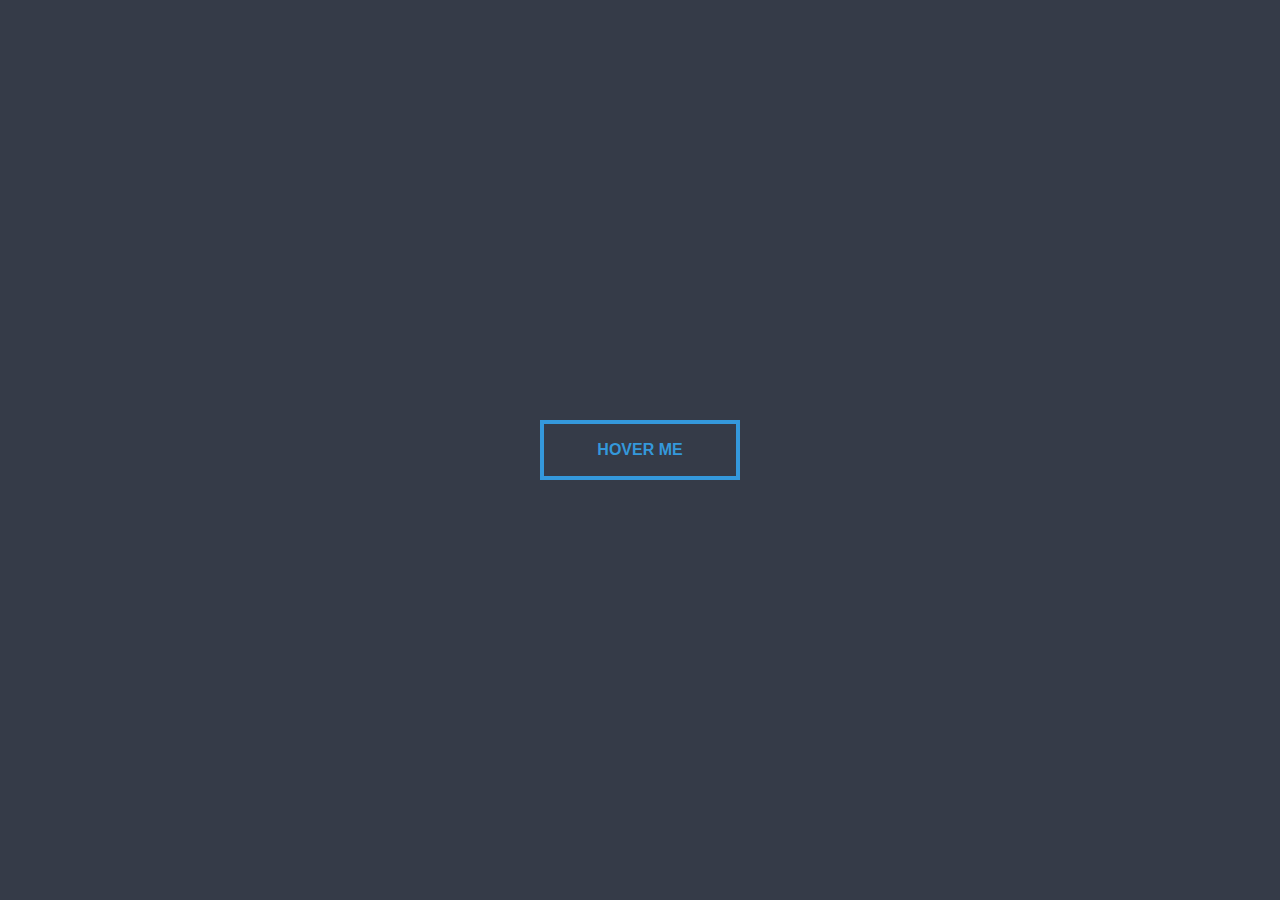
<file: button.html>
<!DOCTYPE html>
<html leag="en" div="ltr">
<head>
	<meta charset="utf-8">
	<title></title>
	<link rel="stylesheet" type="text/css" href="style.css">
	<style>
		*{
			margin: 0px;
			padding: 0px;
			font-family: "montserrat",sans-serif;
		}
		body{
			background: #353b48;
			height: 100vh;
			display: flex;
			align-items: center;
			justify-content: center;
		}
		.btn{
			width: 200px;
			height: 60px;
			background: none;
			border: 4px solid;
			color: #3498db;
			font-weight: 700;
			text-transform: uppercase;
			cursor: pointer;
			font-size: 16px;
		}
		.btn:;before, .btn:;after{
			content: "";
			position: absolute;
			width: 14px;
			height: 4px;
			background: #353b48;
			transform: skewX(50deg);
			transition: .4s linear;
		}
		.btn::before{
			top: -4px;
			left: 10%;
		}
		.btn::after{
			bottom: -4px;
			right: 10%;
		}
		.btn:hover::before{
			left: 80%;
		}
		.btn:hover::after{
			right: 80%;
		}
	</style>
</head>
<body>
	<button class="btn">Hover Me</button>
</body>
</html>
</file>
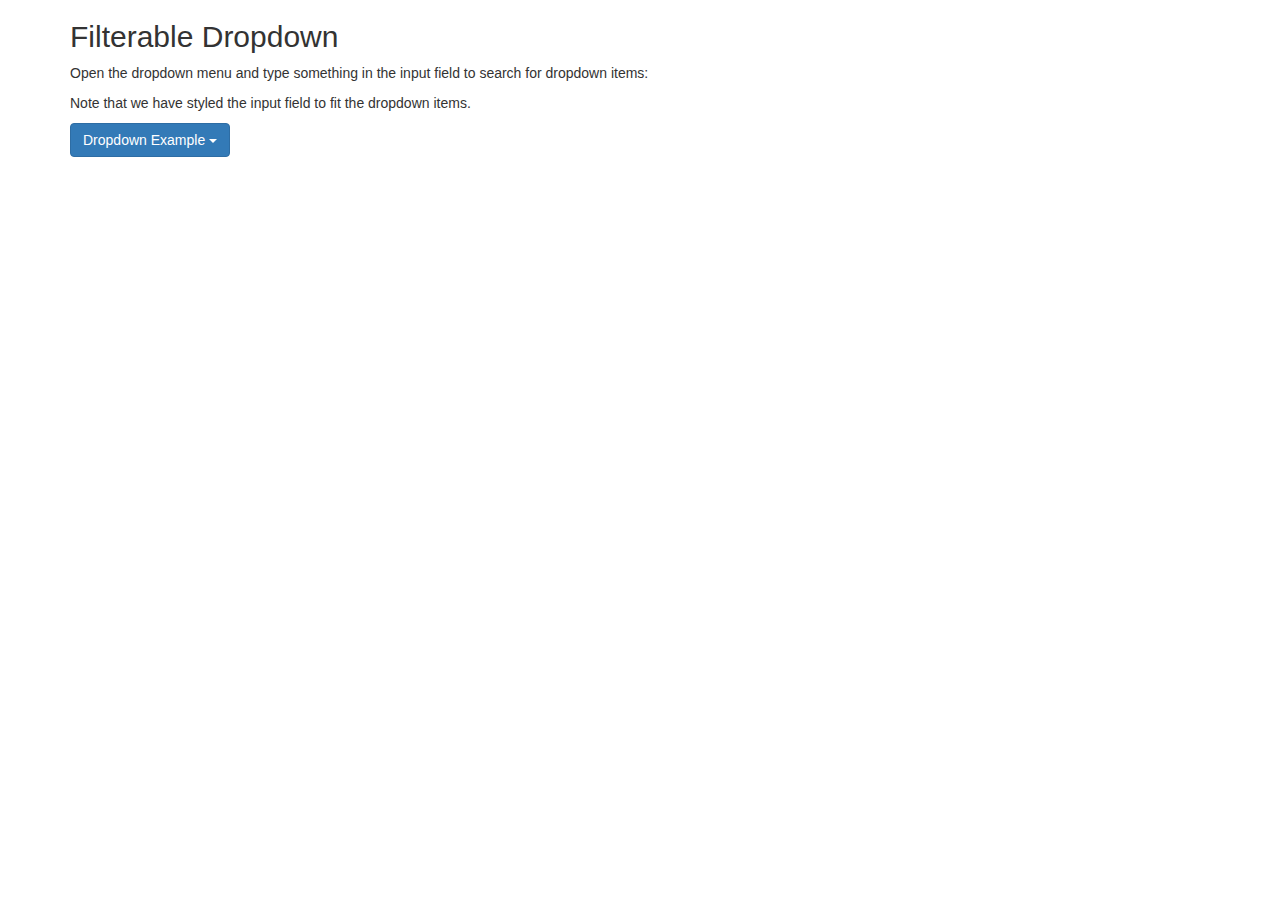
<file: filter.html>
<!DOCTYPE html>
<html>
<head>
  <script src="jquery-3.5.1.min.js"></script>
  <meta name="viewport" content="width=device-width, initial-scale=1">
  <link rel="stylesheet" href="https://maxcdn.bootstrapcdn.com/bootstrap/3.4.1/css/bootstrap.min.css">
  <script src="https://ajax.googleapis.com/ajax/libs/jquery/3.5.1/jquery.min.js"></script>
  <script src="https://maxcdn.bootstrapcdn.com/bootstrap/3.4.1/js/bootstrap.min.js"></script>
  <style>
  /* Style the input field */
  #myInput {
    padding: 20px;
    margin-top: -6px;
    border: 0;
    border-radius: 0;
    background: #f1f1f1;
  }
  </style>
  <script></script>
</head>
<body>

<div class="container">
  <h2>Filterable Dropdown</h2>
  <p>Open the dropdown menu and type something in the input field to search for dropdown items:</p>
  <p>Note that we have styled the input field to fit the dropdown items.</p>
  <div class="dropdown">
    <button class="btn btn-primary dropdown-toggle" type="button" data-toggle="dropdown">Dropdown Example
    <span class="caret"></span></button>
    <ul class="dropdown-menu">
      <input id="myInput" type="text" placeholder="Search..">
      <div class="next">
          
        <li><a href="#">HTML</a></li>
        <li><a href="#">CSS</a></li>
        <li><a href="#">JavaScript</a></li>
        <li><a href="#">jQuery</a></li>
        <li><a href="#">Bootstrap</a></li>
        <li><a href="#">Angular</a></li>
      </div>
    </ul>
  </div>
</div>

<script>
$(document).ready(function(){
  $("#myInput").on("keyup", function() {
    var value = $(this).val().toLowerCase();
    $(".dropdown-menu li").filter(function() {
      $(this).toggle($(this).text().toLowerCase().indexOf(value) > -1)
    });
  });
});
</script>

</body>
</html>
</file>
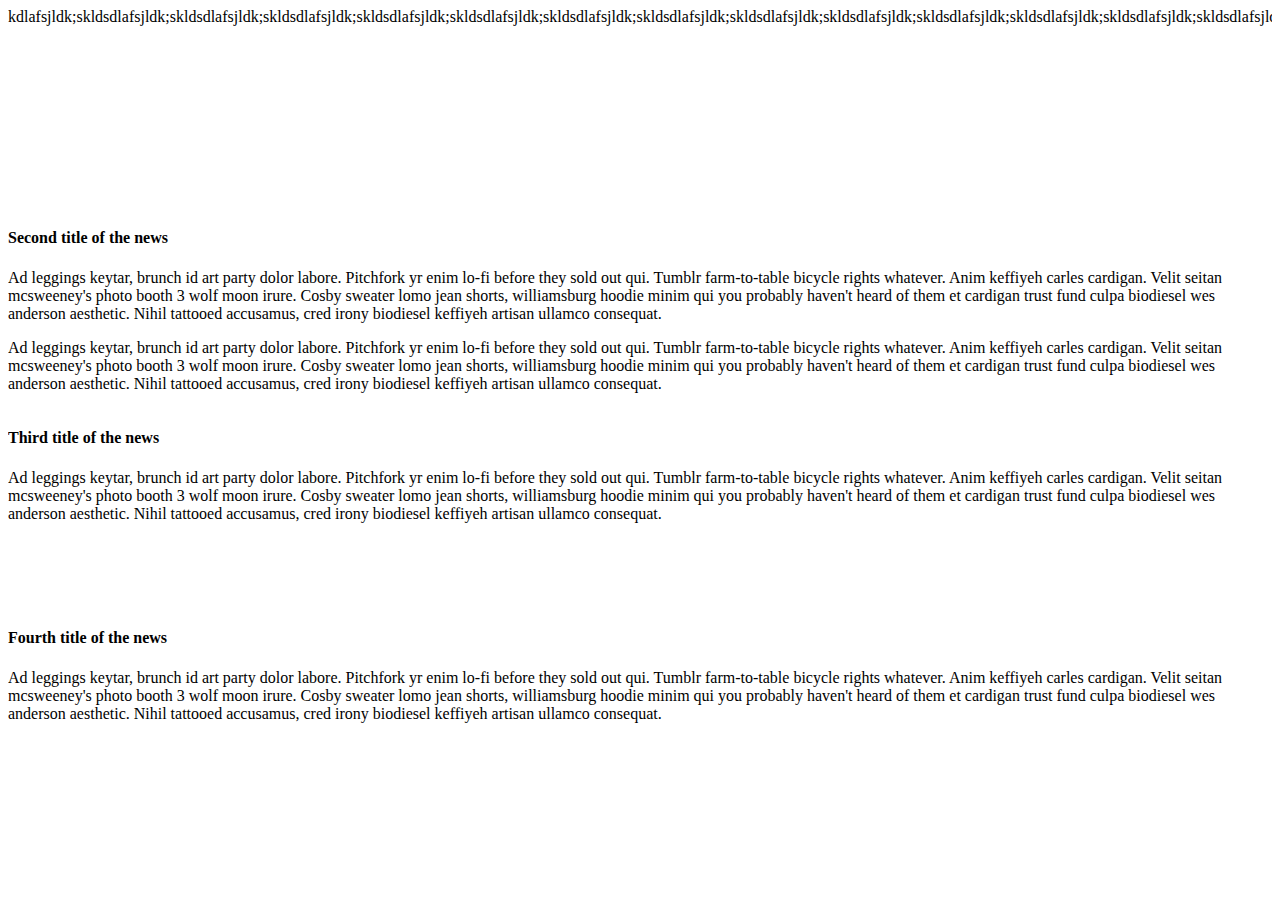
<file: scroller.html>
<!DOCTYPE html>
<html>
<head>
	<title></title>
	<style>
		.scrollbar-deep-purple::-webkit-scrollbar-track {
-webkit-box-shadow: inset 0 0 6px rgba(0, 0, 0, 0.1);
background-color: #F5F5F5;
border-radius: 10px; }

.scrollbar-deep-purple::-webkit-scrollbar {
width: 12px;
background-color: #F5F5F5; }

.scrollbar-deep-purple::-webkit-scrollbar-thumb {
border-radius: 10px;
-webkit-box-shadow: inset 0 0 6px rgba(0, 0, 0, 0.1);
background-color: #512da8; }

.scrollbar-deep-purple {
scrollbar-color: #512da8 #F5F5F5;
}

.scrollbar-cyan::-webkit-scrollbar-track {
-webkit-box-shadow: inset 0 0 6px rgba(0, 0, 0, 0.1);
background-color: #F5F5F5;
border-radius: 10px; }

.scrollbar-cyan::-webkit-scrollbar {
width: 12px;
background-color: #F5F5F5; }

.scrollbar-cyan::-webkit-scrollbar-thumb {
border-radius: 10px;
-webkit-box-shadow: inset 0 0 6px rgba(0, 0, 0, 0.1);
background-color: #00bcd4; }

.scrollbar-cyan {
scrollbar-color: #00bcd4 #F5F5F5;
}

.scrollbar-dusty-grass::-webkit-scrollbar-track {
-webkit-box-shadow: inset 0 0 6px rgba(0, 0, 0, 0.1);
background-color: #F5F5F5;
border-radius: 10px; }

.scrollbar-dusty-grass::-webkit-scrollbar {
width: 12px;
background-color: #F5F5F5; }

.scrollbar-dusty-grass::-webkit-scrollbar-thumb {
border-radius: 10px;
-webkit-box-shadow: inset 0 0 6px rgba(0, 0, 0, 0.1);
background-image: -webkit-linear-gradient(330deg, #d4fc79 0%, #96e6a1 100%);
background-image: linear-gradient(120deg, #d4fc79 0%, #96e6a1 100%); }

.scrollbar-ripe-malinka::-webkit-scrollbar-track {
-webkit-box-shadow: inset 0 0 6px rgba(0, 0, 0, 0.1);
background-color: #F5F5F5;
border-radius: 10px; }

.scrollbar-ripe-malinka::-webkit-scrollbar {
width: 12px;
background-color: #F5F5F5; }

.scrollbar-ripe-malinka::-webkit-scrollbar-thumb {
border-radius: 10px;
-webkit-box-shadow: inset 0 0 6px rgba(0, 0, 0, 0.1);
background-image: -webkit-linear-gradient(330deg, #f093fb 0%, #f5576c 100%);
background-image: linear-gradient(120deg, #f093fb 0%, #f5576c 100%); }

.bordered-deep-purple::-webkit-scrollbar-track {
-webkit-box-shadow: none;
border: 1px solid #512da8; }

.bordered-deep-purple::-webkit-scrollbar-thumb {
-webkit-box-shadow: none; }

.bordered-cyan::-webkit-scrollbar-track {
-webkit-box-shadow: none;
border: 1px solid #00bcd4; }

.bordered-cyan::-webkit-scrollbar-thumb {
-webkit-box-shadow: none; }

.square::-webkit-scrollbar-track {
border-radius: 0 !important; }

.square::-webkit-scrollbar-thumb {
border-radius: 0 !important; }

.thin::-webkit-scrollbar {
width: 6px; }

.example-1 {
position: relative;
overflow-y: scroll;
height: 200px; }
	</style>
</head>
<body>
	<!-- Grid row -->
<div class="row">

  <!-- Grid column -->
  <div class="col-md-6 mb-4">

    <!-- Exaple 1 -->
    <div class="card example-1 scrollbar-ripe-malinka">
      <div class="card-body">
      	kdlafsjldk;skldsdlafsjldk;skldsdlafsjldk;skldsdlafsjldk;skldsdlafsjldk;skldsdlafsjldk;skldsdlafsjldk;skldsdlafsjldk;skldsdlafsjldk;skldsdlafsjldk;skldsdlafsjldk;skldsdlafsjldk;skldsdlafsjldk;skldsdlafsjldk;skldsdlafsjldk;skldsdlafsjldk;skldsdlafsjldk;skldsdlafsjldk;skldsdlafsjldk;skldsdlafsjldk;skldsdlafsjldk;skldsdlafsjldk;skldsdlafsjldk;skldsdlafsjldk;skldsdlafsjldk;skldsdlafsjldk;skldsdlafsjldk;skldsdlafsjldk;skldsdlafsjldk;skldsdlafsjldk;skldsdlafsjldk;skldsdlafsjldk;skldsdlafsjldk;skldsdlafsjldk;skldsdlafsjldk;skldsdlafsjldk;skldsdlafsjldk;skldsdlafsjldk;skldsdlafsjldk;skldsdlafsjldk;skldsdlafsjldk;skldsdlafsjldk;skldsdlafsjldk;skldsdlafsjldk;skldsdlafsjldk;skldsdlafsjldk;skldsdlafsjldk;skldsdlafsjldk;skldsdlafsjldk;skldsdlafsjldk;skldsdlafsjldk;skldsdlafsjldk;skldsdlafsjldk;skldsdlafsjldk;skldsdlafsjldk;skldsdlafsjldk;skldsdlafsjldk;skldsdlafsjldk;skldsdlafsjldk;skldsdlafsjldk;skldsdlafsjldk;skldsdlafsjldk;skldsdlafsjldk;skldsdlafsjldk;skldsdlafsjldk;skldsdlafsjldk;skldsdlafsjldk;skldsdlafsjldk;skldsdlafsjldk;skldsdlafsjldk;skldsdlafsjldk;skldsdlafsjldk;skldsdlafsjldk;skldsdlafsjldk;skldsdlafsjldk;skldsdlafsjldk;skldsdlafsjldk;skldsdlafsjldk;skldsdlafsjldk;skldsdlafsjldk;skldsdlafsjldk;skldsdlafsjldk;skldsdlafsjldk;skldsdlafsjldk;skldsdlafsjldk;skldsdlafsjldk;skldsdlafsjldk;skldsdlafsjldk;skldsdlafsjldk;skldsdlafsjldk;skldsdlafsjldk;skldsdlafsjldk;skldsdlafsjldk;skldsdlafsjldk;skldsdlafsjldk;skldsdlafsjldk;skldsdlafsjldk;skldsdlafsjldk;skldsdlafsjldk;skldsdlafsjldk;skldsdlafsjldk;skldsdlafsjldk;skldsdlafsjldk;skldsdlafsjldk;skldsdlafsjldk;skldsdlafsjldk;skldsdlafsjldk;skldsdlafsjldk;skldsdlafsjldk;skldsdlafsjldk;skldsdlafsjldk;skldsdlafsjldk;skldsdlafsjldk;skldsdlafsjldk;skldsdlafsjldk;skldsdlafsjldk;skldsdlafsjldk;skldsdlafsjldk;skldsdlafsjldk;skldsdlafsjldk;skldsdlafsjldk;skldsdlafsjldk;skldsdlafsjldk;skldsdlafsjldk;skldsdlafsjldk;skldsdlafsjldk;skldsdlafsjldk;skldsdlafsjldk;skldsdlafsjldk;skldsdlafsjldk;skldsdlafsjldk;skldsdlafsjldk;skldsdlafsjldk;skldsdlafsjldk;skldsdlafsjldk;skldsdlafsjldk;skldsdlafsjldk;skldsdlafsjldk;skldsdlafsjldk;skldsdlafsjldk;skldsdlafsjldk;skldsdlafsjldk;skldsdlafsjldk;skldsdlafsjldk;skldsdlafsjldk;skldsdlafsjldk;skldsdlafsjldk;skldsdlafsjldk;skldsdlafsjldk;skldsdlafsjldk;skldsdlafsjldk;skldsdlafsjldk;skldsdlafsjldk;skldsdlafsjldk;skldsdlafsjldk;skldsdlafsjldk;skldsdlafsjldk;skldsdlafsjldk;skldsdlafsjldk;skldsdlafsjldk;skldsdlafsjldk;skldsdlafsjldk;skldsdlafsjldk;skldsdlafsjldk;skldsdlafsjldk;skldsdlafsjldk;skldsdlafsjldk;skldsdlafsjldk;skldsdlafsjldk;skldsdlafsjldk;skldsdlafsjldk;skldsdlafsjldk;skldsdlafsjldk;skldsdlafsjldk;skldsdlafsjldk;skldsdlafsjldk;skldsdlafsjldk;skldsdlafsjldk;skldsdlafsjldk;skldsdlafsjldk;skldsdlafsjldk;skldsdlafsjldk;skldsdlafsjldk;skldsdlafsjldk;skldsdlafsjldk;skldsdlafsjldk;skldsdlafsjldk;skldsdlafsjldk;skldsdlafsjldk;skldsdlafsjldk;skldsdlafsjldk;skldsdlafsjldk;skldsdlafsjldk;skldsdlafsjldk;skldsdlafsjldk;skldsdlafsjldk;skldsdlafsjldk;skldsdlafsjldk;skldsdlafsjldk;skldsdlafsjldk;skldsdlafsjldk;skldsdlafsjldk;skldsdlafsjldk;skldsdlafsjldk;skldsdlafsjldk;skldsdlafsjldk;skldsdlafsjldk;skldsdlafsjldk;skldsdlafsjldk;skldsdlafsjldk;skldsdlafsjldk;skldsdlafsjldk;skldsdlafsjldk;skldsdlafsjldk;skldsdlafsjldk;skldsdlafsjldk;skldsdlafsjldk;skldsdlafsjldk;skldsdlafsjldk;skldsdlafsjldk;skldsdlafsjldk;skldsdlafsjldk;skldsdlafsjldk;skldsdlafsjldk;skldsdlafsjldk;skldsdlafsjldk;skldsdlafsjldk;skldsdlafsjldk;skldsdlafsjldk;skldsdlafsjldk;skldsdlafsjldk;skldsdlafsjldk;skldsdlafsjldk;skldsdlafsjldk;skldsdlafsjldk;skldsdlafsjldk;skldsdlafsjldk;skldsdlafsjldk;skldsdlafsjldk;skldsdlafsjldk;skldsdlafsjldk;skldsdlafsjldk;skldsd
      </div>
    </div>
    <!-- Exaple 1 -->

  </div>
  <!-- Grid column -->

  <!-- Grid column -->
  <div class="col-md-6 mb-4">

    <!-- Exaple 1 -->
    <div class="card example-1 square scrollbar-cyan bordered-cyan">
      <div class="card-body">
        <h4 id="section1"><strong>Second title of the news</strong></h4>
        <p>Ad leggings keytar, brunch id art party dolor labore. Pitchfork yr enim lo-fi before they sold out
          qui. Tumblr farm-to-table bicycle rights whatever. Anim keffiyeh carles cardigan. Velit seitan
          mcsweeney's photo booth 3 wolf moon irure. Cosby sweater lomo jean shorts, williamsburg hoodie minim
          qui you probably haven't heard of them et cardigan trust fund culpa biodiesel wes anderson aesthetic.
          Nihil tattooed accusamus, cred irony biodiesel keffiyeh artisan ullamco consequat.</p>
        <p>Ad leggings keytar, brunch id art party dolor labore. Pitchfork yr enim lo-fi before they sold out
          qui. Tumblr farm-to-table bicycle rights whatever. Anim keffiyeh carles cardigan. Velit seitan
          mcsweeney's photo booth 3 wolf moon irure. Cosby sweater lomo jean shorts, williamsburg hoodie minim
          qui you probably haven't heard of them et cardigan trust fund culpa biodiesel wes anderson aesthetic.
          Nihil tattooed accusamus, cred irony biodiesel keffiyeh artisan ullamco consequat.</p>
      </div>
    </div>
    <!-- Exaple 1 -->

  </div>
  <!-- Grid column -->

</div>
<!-- Grid row -->

<!-- Grid row -->
<div class="row">

  <!-- Grid column -->
  <div class="col-md-6 mb-4">

    <!-- Exaple 1 -->
    <div class="card example-1 scrollbar-deep-purple bordered-deep-purple thin">
      <div class="card-body">
        <h4 id="section1"><strong>Third title of the news</strong></h4>
        <p>Ad leggings keytar, brunch id art party dolor labore. Pitchfork yr enim lo-fi before they sold out
          qui. Tumblr farm-to-table bicycle rights whatever. Anim keffiyeh carles cardigan. Velit seitan
          mcsweeney's photo booth 3 wolf moon irure. Cosby sweater lomo jean shorts, williamsburg hoodie minim
          qui you probably haven't heard of them et cardigan trust fund culpa biodiesel wes anderson aesthetic.
          Nihil tattooed accusamus, cred irony biodiesel keffiyeh artisan ullamco consequat.</p>
      </div>
    </div>
    <!-- Exaple 1 -->

  </div>
  <!-- Grid column -->

  <!-- Grid column -->
  <div class="col-md-6">

    <!-- Exaple 1 -->
    <div class="card example-1 square scrollbar-dusty-grass square thin">
      <div class="card-body">
        <h4 id="section1"><strong>Fourth title of the news</strong></h4>
        <p>Ad leggings keytar, brunch id art party dolor labore. Pitchfork yr enim lo-fi before they sold out
          qui. Tumblr farm-to-table bicycle rights whatever. Anim keffiyeh carles cardigan. Velit seitan
          mcsweeney's photo booth 3 wolf moon irure. Cosby sweater lomo jean shorts, williamsburg hoodie minim
          qui you probably haven't heard of them et cardigan trust fund culpa biodiesel wes anderson aesthetic.
          Nihil tattooed accusamus, cred irony biodiesel keffiyeh artisan ullamco consequat.</p>
      </div>
    </div>
    <!-- Exaple 1 -->

  </div>
  <!-- Grid column -->

</div>
<!-- Grid row -->

</body>
</html>
</file>
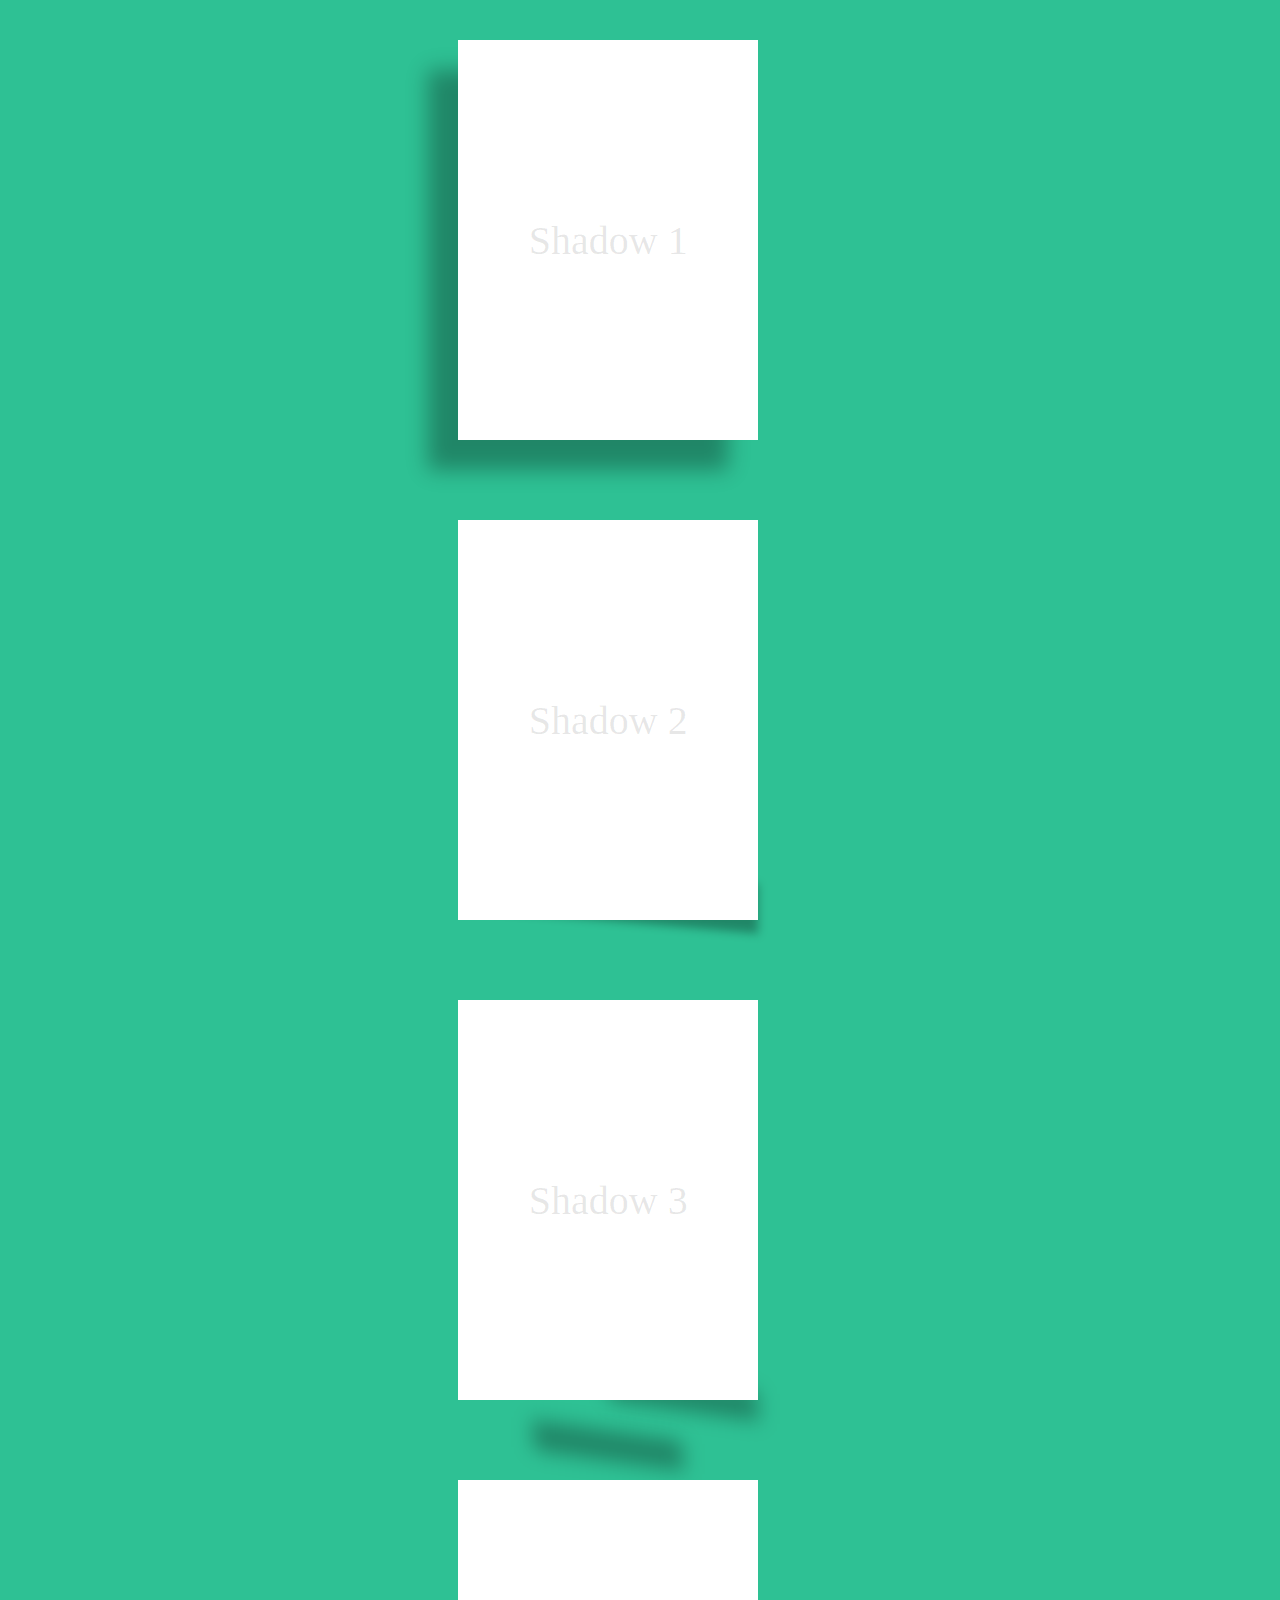
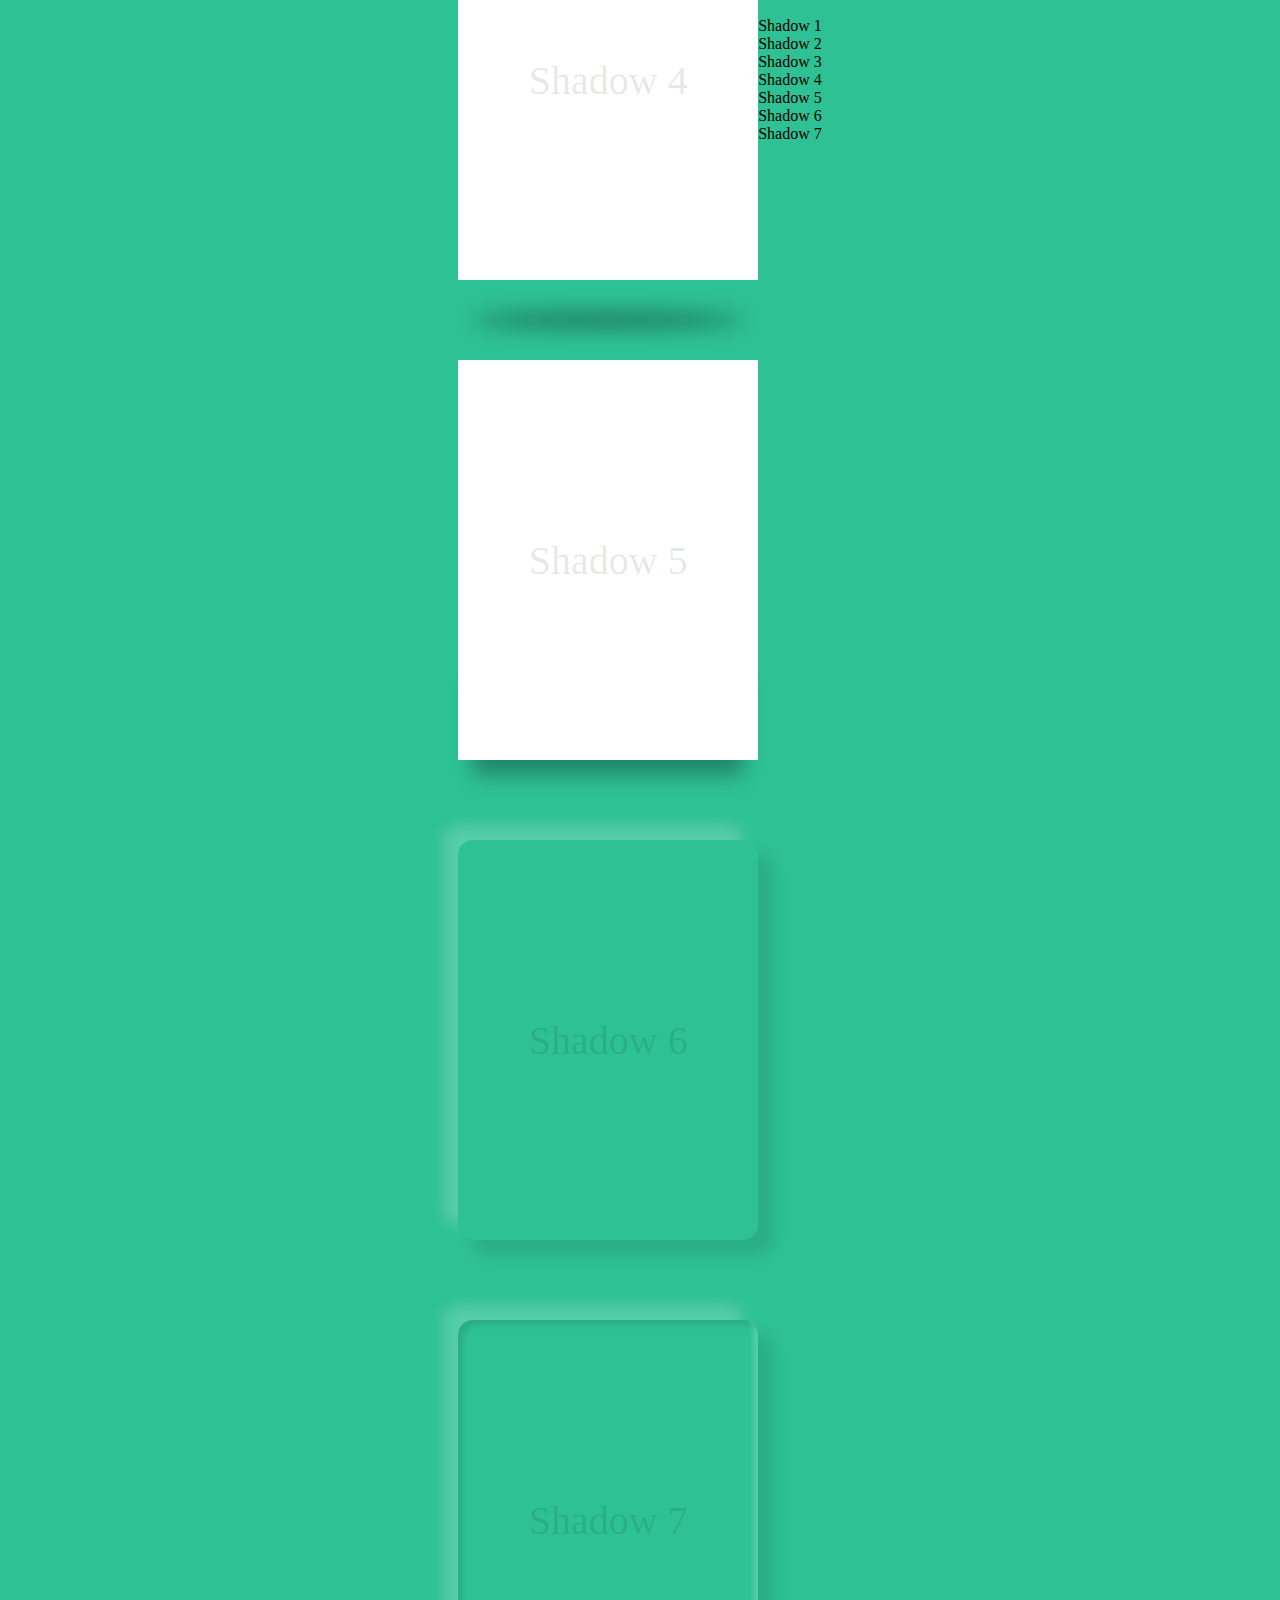
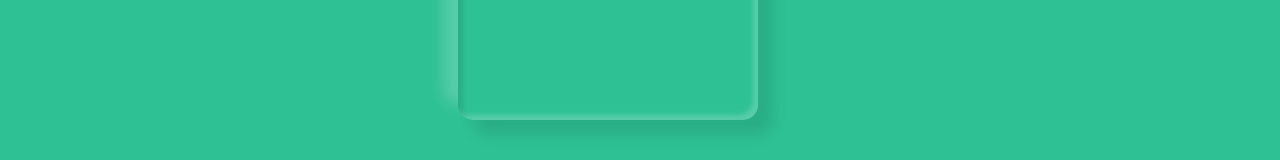
<file: shadowbox.html>
<!DOCTYPE html>
<html>
<head>
	<link rel="stylesheet" type="text/css" href="">
	<title></title>
	<style>
		*{
			margin: 0;
			padding: 0;
		}
		body{
			display: flex;
			justify-content: center;
			align-items: center;
			min-height: 100vh;
			background: #2ec194;
		}
		.container{
			position: relative;
			display: flex;
			flex-direction: column;
		}
		.container .box{
			position: relative;
			width: 300px;
			height: 400px;
			margin: 40px 0;
			background: #fff;
			font-family: consolas;
			font-size: 2.5em;
			display: flex;
			justify-content: center;
			align-items: center;
			color: rgba(0,0,0,0.1);
		}
		.container .box.shadow1{
			box-shadow: -30px 30px 20px rgba(0,0,0,0.3);
		}.container .box.shadow2:before{
			content: '';
			position: absolute;
			bottom: 10px;
			left: 10%;
			width: 90%;
			height: 50px;
			background: rgba(0,0,0,0.3);
			transform-origin: left;
			transform: skewY(5deg);
			z-index: -1;
			filter: blur(5px);
		}.container .box.shadow3:before{
			content: '';
			position: absolute;
			bottom: 0;
			right: 0;
			width: 50%;
			height: 30px;
			background: rgba(0,0,0,0.3);
			transform-origin: left;
			transform: skewY(8deg);
			z-index: -1;
			filter: blur(10px);
		}.container .box.shadow3:after{
			content: '';
			position: absolute;
			bottom: -50px;
			left: ;
			width: 50%;
			height: 30px;
			background: rgba(0,0,0,0.3);
			transform-origin: left;
			transform: skewY(8deg);
			z-index: -1;
			filter: blur(10px);
		}.container .box.shadow4:before{
			content: '';
			position: absolute;
			bottom: -50px;
			left: 5%;
			width: 90%;
			height: 20px;
			background: rgba(0,0,0,0.3);
			border-radius: 50%;
			z-index: -1;
			filter: blur(10px);
		}.container .box.shadow5:before{
			content: '';
			position: absolute;
			bottom: -15px;
			left: 5%;
			width: 90%;
			height: 90px;
			background: rgba(0,0,0,0.3);
			z-index: -1;
			filter: blur(10px);
		}
		.container .box.shadow6{
			background: #2ec194;
			border-radius: 15px;
			box-shadow: -15px -15px 15px rgba(255,255,255,0.2),
			15px 15px 15px rgba(0,0,0,0.1);
		}
		.container .box.shadow7{
			background: #2ec194;
			border-radius: 15px;
			box-shadow: -15px -15px 15px rgba(255,255,255,0.2),
			15px 15px 15px rgba(0,0,0,0.1),
			inset -5px -5px 5px rgba(255,255,255,0.2),
			inset 5px 5px 5px rgba(0,0,0,0.1);
		}
	</style>
</head>
<body>
	<div class="container">
		<div class="box shadow1">Shadow 1</div>
		<div class="box shadow2">Shadow 2</div>
		<div class="box shadow3">Shadow 3</div>
		<div class="box shadow4">Shadow 4</div>
		<div class="box shadow5">Shadow 5</div>
		<div class="box shadow6">Shadow 6</div>
		<div class="box shadow7">Shadow 7</div>
		
	</div>


	<div>
		<div class="box shadow1">Shadow 1</div>
		<div class="box shadow2">Shadow 2</div>
		<div class="box shadow3">Shadow 3</div>
		<div class="box shadow4">Shadow 4</div>
		<div class="box shadow5">Shadow 5</div>
		<div class="box shadow6">Shadow 6</div>
		<div class="box shadow7">Shadow 7</div>
		
	</div>
</body>
</html>
</file>
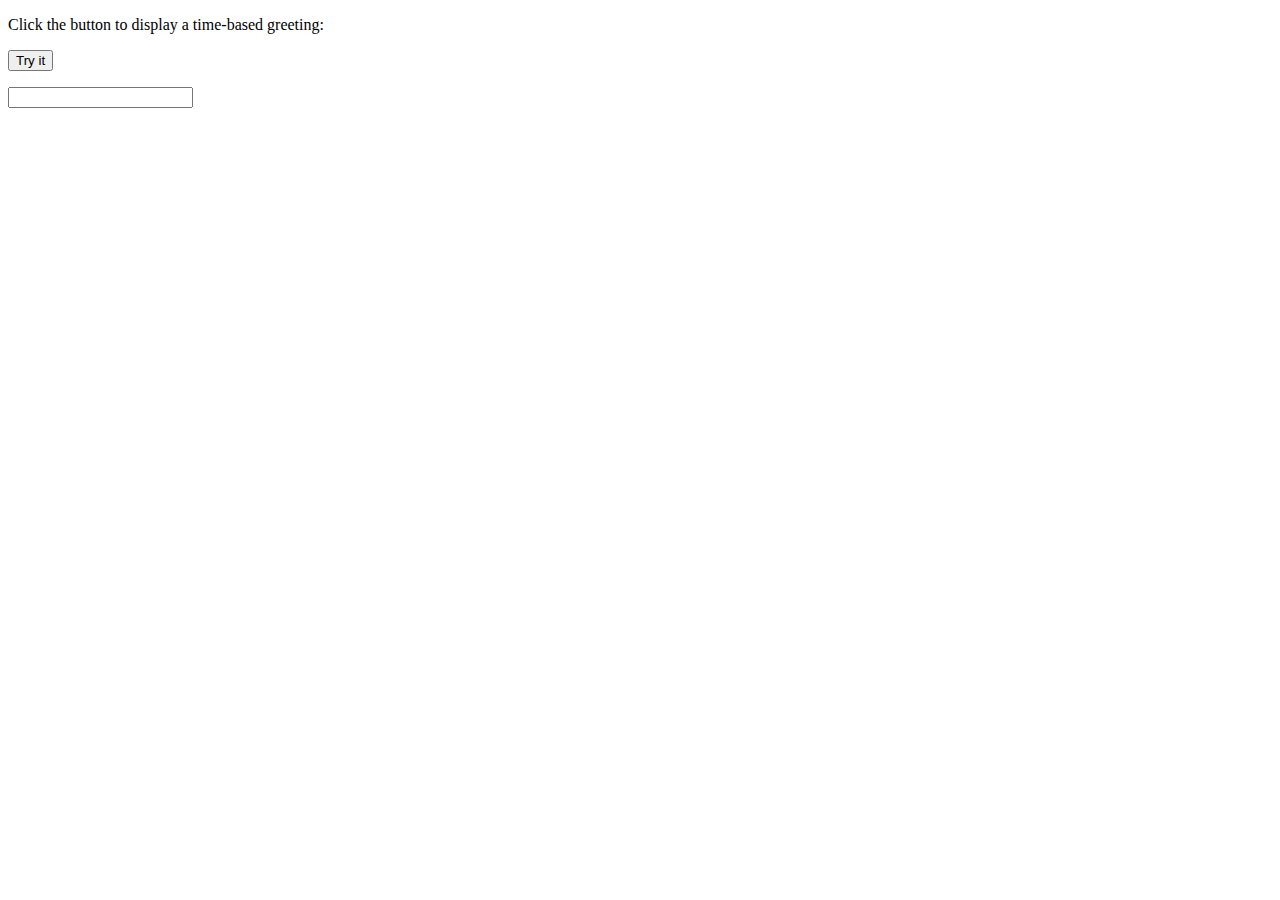
<file: try.html>
<!DOCTYPE html>
<html>
  <head>
    <style type="text/css">
      .showshow{
        visibility: show;
      }
    </style>
  </head>
<body>

<p>Click the button to display a time-based greeting:</p>

<button onclick="myFunction()">Try it</button>

<p id="demo"></p>

<input type="" name="" id="mainid">

<script>
function myFunction() {
  var un = document.getElementById("user").value;
  var ps = document.getElementById("pass").value;
  if (un="") {
    document.getElementById("mainid").css('background-color','red')
  }
  if (ps="") {}
  var hour = new Date().getHours(); 
  var greeting;
  if (hour < 18) {
    greeting = "Good day";
  } else {
    greeting = "Good evening";
  }
  document.getElementById("demo").innerHTML = greeting;
}
</script>

</body>
</html>
</file>
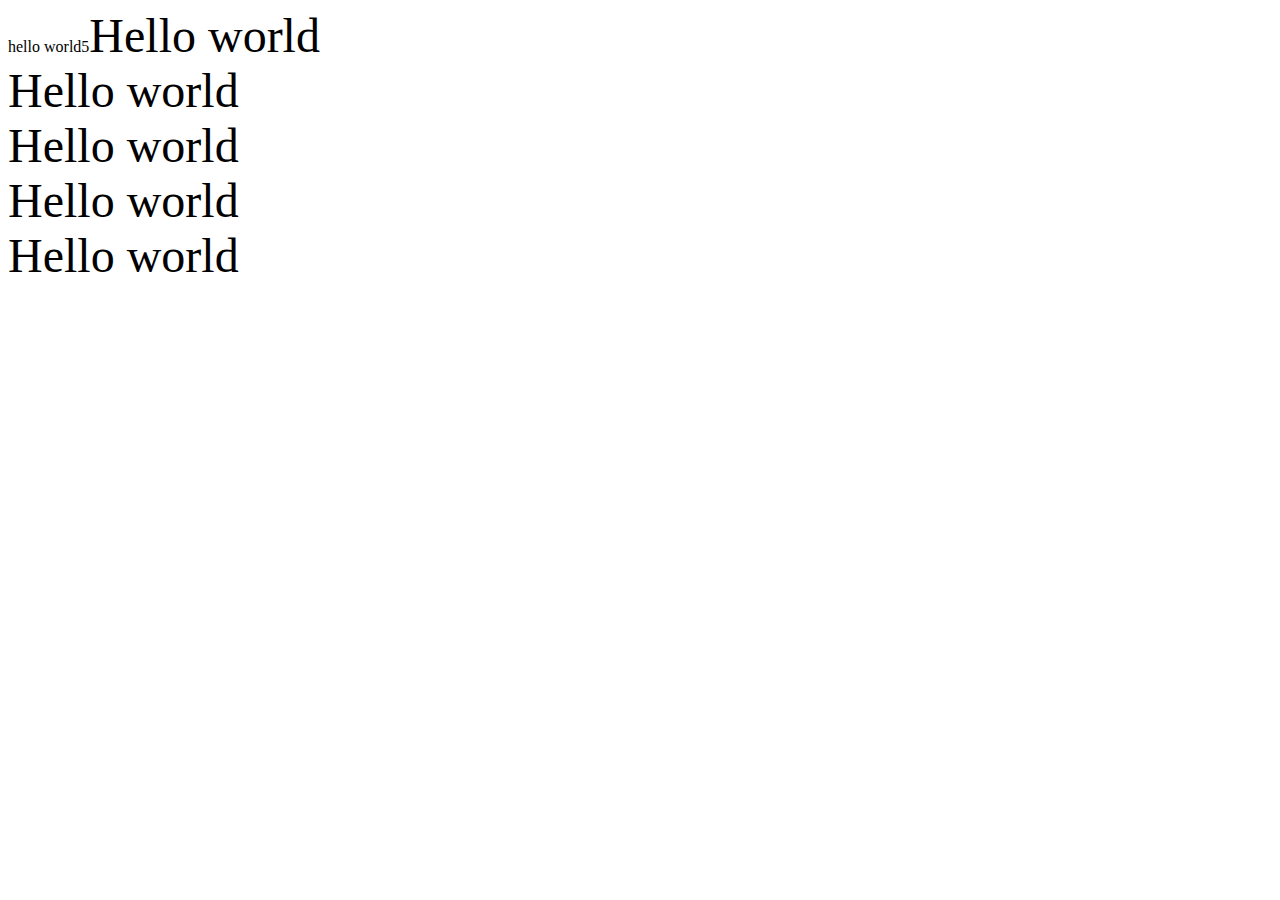
<file: try3.html>
<!DOCTYPE html>
<html>
<head>
	<title></title>
	<script>
		var dt = 2
		var dk = 3
		var tt  = dt + dk
		document.write("hello world", tt)

		for (var i = 0; i<tt; i++) {
			document.write("<font size=20>Hello world</font><br>")		}
	</script>
</head>
<body>


</body>
</html>
</file>
<file: style.css>
@media(min-width: 1091px) and (max-width: 2000px){
	*{
		margin: 0px;
		padding: 0px;
	}
	header{
		width: 100%;
		height: 60px;
	}
	header .text1{
		font-family: sans-serif, "helvetica Neue", "Lucida Grande", Arial;
		font-stretch: extra-expanded;
		word-spacing: 30px;
		word-wrap: break-word;
		text-indent: 50px;
		font-size: 35px;
		background: white;
		color: white;
		text-shadow:0 0 5px #0c0002, 0 0 9px #310505;
		position: absolute;
		padding-top: 6px;
	}

	nav .btn .fa-bars{
		visibility: hidden;
		padding-left: 30px;
		padding-top: 66px;
		top:0px;
		position: absolute;
		color: white;
	}

	
	nav .btn .menu{
		visibility: hidden;
		padding-left: 400px;
		padding-top: 66px;
		top:0px;
		font-size: 25px;
		position: absolute;
	}

	nav .btn .menu a{
		color: white;
		text-decoration-line: none;
	}
	nav{
		width: auto;
		height: 45px;
		background: #000000ab;
		border: 1px solid black;
		top: 0;
		position: sticky;
		z-index: 1;
	}
	nav ul{
		text-align: center;
	}
	nav ul li{
		display: inline-block;
		padding-left: 10px;
		padding-right: 10px;
		margin-top: 5px;
		padding-bottom: 0px;
		margin-bottom: 0px;
		padding-top: 5px;
		border: 3px solid #545454;
	}
	nav ul li:hover{
		display: inline-block;
		padding-left: 10px;
		padding-right: 10px;
		padding-top: 5px;
		margin-top: 5px;
		border-radius: 50px;
		padding-bottom: 0px;
		margin-bottom: 0px;
		border: 3px solid white;
		background:  #545454;
	}

	nav ul li a{
		font-family: monospace;
		color: white;
		text-decoration: none;
		font-size: 23px;
		text-shadow:0 0 3px #0c0002, 0 0 6px #310505;
	}
	nav ul li .active{
		display: inline-block;
		padding-left: 10px;
		padding-right: 10px;
		padding-top: 9px;
		border-radius: 30px;
		border-color: black;
		background: white;
	}
	.maincss{
		display: grid;
		grid-template-rows: auto;
		grid-template-columns: 212px auto ;
	}
	.maindiv1{
		height: auto;
		width: 212px;
		display: show;
		position: sticky;
		top: 47px;
		height: 640px;
		box-shadow: 2px 9px 9px  #e256fd;
		/*background: #00000030;*/
	}
	.container3{
		padding-top: 15px;
		padding-bottom: 15px;
		background-color: #efefef;
	}.container3 h2{
		color: white;
		padding-bottom: 10px;
		padding-top: 10px;
		text-shadow: 2px 2px 2px green;
		
	}
	.maindivbtn1{

		background-color: #efefef;
		padding-top: 20px;
		padding-bottom: 35px;
		text-align: center;
		justify-content: center;
		visibility: show;
	}

	.maindivbtn1 button{
		font-family: cursive; /*//fantasy/monospace/inherit/ */
		color: white;
		word-spacing: normal;
		font-size: 18px;
		text-shadow:0 0 1px #1d4dff, 0 0 3px #3c20d6;
		text-align: center;
		border: none;
		width: 200px;
		height: 30px;
		background-color: none;
	}
		.maindivbtn1 button:hover{
		font-family: cursive; /*//fantasy/monospace/inherit/ */
		color: white;
		text-decoration: none;
		word-spacing: normal;
		font-size: 18px;
		text-shadow:0 0 1px #1d4dff, 0 0 3px #3c20d6;
		text-align: center;
		border: none;
		border: 3px solid #e256fd;
		width: 200px;
		border-radius: 30px;
		height: 30px;
	}
	.maindiv2{
	}
	.maindiv2 .submaindiv{
		display: grid;
		grid-template-rows: auto;
		grid-template-columns: auto 150px;
	}
	.submaindiv1{
		background-color: white;
		height: 1000px;
	}
	.submaindiv2{
		height: 1000px;
		background-color: white;
	}
	.submaindiv3{

	}

		.search-box{
			position: absolute;
			top: 50%;
			left: 10%;
			transform: translate(-50%, -50%);
			background: #2f3640;
			height: 27px;
			border-radius: 40px;
			padding: 10px;
		}
		.search-box:hover > .search-txt{
			width: 140px;
			padding: 0 6px;
		}
		.search-btn:hover > .search-txt{
			background: white;
		}
		.search-btn{
			color: #e84118;
			float: right;
			width: 40px;
			height: 27px;
			border-radius: 50%;
			background: #2f3640;
			display: flex;
			justify-content: center;
			align-items: center;
		}
		.search-txt{
			border: none;
			background: none;
			outline: none;
			float: left;
			padding: 0;
			color: white;
			font-size: 16px;
			transition: 0.4s;
			line-height: 27px;
			width: 0px;
		}
	.container1{
		padding: 10px;
	}
	.footerClass{
		background-image: linear-gradient(to left,#F650FE, #607BF5);
		padding-bottom: 25px;
	}.footerClass h1{
		padding: 25px;
		font-family: sans-serif;
		text-shadow: 2px 2px 2px blue;
		color: white;
	}
	.flex_css{
		width: 100%; height: 140px;
		background-image: linear-gradient(to left,#F650FE, #607BF5);
		display: flex;
		flex-direction: row;
		justify-content: space-around;

	}.flex_css h2{
		text-shadow: 2px 2px 2px green;
		color: white;
	}.flex_css a{
		color: white;
		text-decoration-line: none;
		font-family: cursive;
	}.flex_css a:hover{
		color: gray;
		text-decoration-line: none;
		font-family: cursive;
	}
	}

/*//////////////////////////////////////////800px//////////////////1089px///////////////*/
@media(min-width: 800px) and (max-width: 1090px){
	*{
		margin: 0px;
		padding: 0px;
	}
	header{
		width: 100%;
		height: 60px;
	}
	header .text1{
		font-family: sans-serif, "helvetica Neue", "Lucida Grande", Arial;
		font-stretch: extra-expanded;
		word-spacing: 30px;
		word-wrap: break-word;
		text-indent: 50px;
		font-size: 35px;
		background: white;
		color: white;
		text-shadow:0 0 5px #0c0002, 0 0 9px #310505;
		position: absolute;
		padding-top: 6px;
	}
	nav .btn .fa-bars{
		visibility: show;
		padding-left: 30px;
		padding-top: 66px;
		top:0px;
		position: absolute;
		color: white;
		text-shadow:0 0 3px #0c0002, 0 0 6px #310505;
	}

	nav .btn .menu{
		height: 30px;
		border: 3px solid white;
		border-radius: 20px;
		visibility: show;
		padding-right: 20px;
		margin-left: 20px;
		padding-left: 20px;
		margin-right: 20px;
		float: right;
		padding-top: 3px;
		margin-top: 3px;
		font-size: 25px;

		padding-bottom: 1px;
		margin-bottom: 1px
		transition: color 2s;
	}nav .btn .menu:hover{
		border-radius: 20px;
		height: 30px;
		text-align: center;
		border: 3px solid black;
		visibility: show;
		padding-right: 20px;
		margin-right: 20px;
		float: right;
		padding-top: 3px;
		margin-top: 3px;
		padding-bottom: 1px;
		margin-bottom: 1px
		font-size: 25px;
		transition: border 1s;
		background: white;
		text-shadow:0 0 3px #0c0002, 0 0 6px #310505;

	}
	nav .btn .menu a{
		color: white;
		text-decoration-line: none;
	}
	nav{
		width: auto;
		height: 45px;
		background: #000000ab;
		border: 1px solid black;
	}
	nav ul{
		width: 250px;
		margin-top: 46px;
		padding-top: 46px;
		margin-right: 0px;
		padding-right: 0px;
		position: absolute;
		height: 300px;
		right: 0px;
		background: #545454bf;
		display: none;
	}
	nav ul li{
		text-align: center;
		display: block;
		padding-left: 5px;
		padding-right: 5px;
		padding-bottom: 0px;
		margin-bottom: 6px;
		padding-top: 6px;
		margin-top: 6px;
	}
	nav ul li a{
		font-family: monospace;
		color: white;
		text-decoration: none;
		font-size: 23px;
		text-shadow:0 0 3px #0c0002, 0 0 6px #310505;
	}
	nav ul li a:hover{
		color:gray;
	}

		.search-box{
			position: absolute;
			top: 12%;
			left: 20%;
			transform: translate(-50%, -50%);
			background: #2f3640;
			height: 27px;
			border-radius: 40px;
			padding: 10px;
		}
		.search-box:hover > .search-txt{
			width: 140px;
			padding: 0 6px;
		}
		.search-btn:hover > .search-txt{
			background: white;
		}
		.search-btn{
			color: #e84118;
			float: right;
			width: 40px;
			height: 27px;
			border-radius: 50%;
			background: #2f3640;
			display: flex;
			justify-content: center;
			align-items: center;
		}
		.search-txt{
			border: none;
			background: none;
			outline: none;
			float: left;
			padding: 0;
			color: white;
			font-size: 16px;
			transition: 0.4s;
			line-height: 27px;
			width: 0px;
		}
/*
	.maincss{
		display: grid;
		grid-template-rows: auto;
		grid-template-columns: 212px auto 200px;
	}*/

	.maindiv1{
		height: auto;
		width: 212px;
		display: none;
		position: absolute;
		top: 108px;
		height: 500px;
		box-shadow: 2px 5px 5px  #e256fd;
		/*background: #00000030;*/
	}
	.container3{
		padding-top: 15px;
		padding-bottom: 15px;
		background-color: #efefef;
	}.container3 h2{
		color: white;
		padding-bottom: 10px;
		padding-top: 10px;
		text-shadow: 2px 2px 2px green;
		
	}
	.maindivbtn1{

		background-color: #efefef;
		padding-top: 20px;
		padding-bottom: 35px;
		text-align: center;
		justify-content: center;
		visibility: show;
	}

	.maindivbtn1 button{
		font-family: cursive; /*//fantasy/monospace/inherit/ */
		color: white;
		word-spacing: normal;
		font-size: 18px;
		text-shadow:0 0 1px #1d4dff, 0 0 3px #3c20d6;
		text-align: center;
		border: none;
		width: 200px;
		height: 30px;
		background-color: none;
	}
		.maindivbtn1 button:hover{
		font-family: cursive; /*//fantasy/monospace/inherit/ */
		color: white;
		text-decoration: none;
		word-spacing: normal;
		font-size: 18px;
		text-shadow:0 0 1px #1d4dff, 0 0 3px #3c20d6;
		text-align: center;
		border: none;
		border: 3px solid #e256fd;
		width: 200px;
		border-radius: 30px;
		height: 30px;
	}
	.maindiv2{
	}/*
	.maindiv2 .submaindiv{
		display: grid;
		grid-template-rows: auto;
		grid-template-columns: auto 150px;
	}*/
	.submaindiv1{
		background-color: blue;
		height:auto;
	}
	.submaindiv2{
		height: auto;
		background-color: yellow;
		display: none;
	}
	.submaindiv3{

	}
	
	.container1{
		padding: 10px;
	}
	.footerClass{
		background-image: linear-gradient(to left,#F650FE, #607BF5);
		padding-bottom: 25px;
	}.footerClass h1{
		padding: 25px;
		color: white;
		text-shadow: 2px 2px 2px blue;
	}
	.flex_css{
		width: 100%; height: 140px;
		background-image: linear-gradient(to left,#F650FE, #607BF5);
		display: flex;
		flex-direction: row;
		justify-content: space-around;

	}.flex_css h2{
		text-shadow: 2px 2px 2px green;
		color: white;
	}.flex_css a{
		color: white;
		text-decoration-line: none;
		font-family: cursive;
	}.flex_css a:hover{
		color: gray;
		text-decoration-line: none;
		font-family: cursive;
	}

}

/*/////////////////////////////////////650px/////800px/////////////////////////////////*/
@media(min-width: 650px) and (max-width: 800px){
	*{
		margin: 0px;
		padding: 0px;
	}
	header{
		width: 100%;
		height: 60px;
	}
	header .text1{
		font-family: sans-serif, "helvetica Neue", "Lucida Grande", Arial;
		font-stretch: extra-expanded;
		word-spacing: 30px;
		word-wrap: break-word;
		text-indent: 50px;
		font-size: 35px;
		background: white;
		color: white;
		text-shadow:0 0 5px #0c0002, 0 0 9px #310505;
		position: absolute;
		padding-top: 6px;
	}
	
	nav .btn .fa-bars{
		visibility: show;
		padding-left: 30px;
		padding-top: 66px;
		top:0px;
		position: absolute;
		color: white;
		text-shadow:0 0 3px #0c0002, 0 0 6px #310505;
		font-size: 30px;
		transition: font-size 1s;
	}	nav .btn .fa-bars:hover{
		visibility: show;
		padding-left: 30px;
		padding-top: 66px;
		top:0px;
		position: absolute;
		color: white;
		text-shadow:0 0 60px #0c0002, 0 0 100px #310505;
		font-size: 33px;
	}
	nav .btn .menu{
		height: 30px;
		border: 3px solid white;
		border-radius: 20px;
		visibility: show;
		padding-right: 20px;
		margin-right: 20px;
		float: right;
		padding-top: 3px;
		margin-top: 3px;
		font-size: 25px;

		padding-bottom: 1px;
		margin-bottom: 1px
		transition: color 2s;
	}nav .btn .menu:hover{
		border-radius: 20px;
		height: 30px;
		text-align: center;
		border: 3px solid black;
		visibility: show;
		padding-right: 20px;
		margin-right: 20px;
		float: right;
		padding-top: 3px;
		margin-top: 3px;
		padding-bottom: 1px;
		margin-bottom: 1px
		font-size: 25px;
		transition: border 1s;
		background: white;
		text-shadow:0 0 3px #0c0002, 0 0 6px #310505;

	}

	nav .btn .menu a{
		color: white;
		text-decoration-line: none;
		padding-left: 25px;
	}/*
	nav .btn .menu a:hover{
		color: black;
		text-decoration-line: none;
		padding-left: 6px;
	}*/
	nav{
		width: auto;
		height: 45px;
		background: #000000ab;
		border: 1px solid black;
	}
	
	nav ul{
		width: 250px;
		margin-top: 46px;
		padding-top: 46px;
		margin-right: 0px;
		padding-right: 0px;
		position: absolute;
		height: 300px;
		right: 0px;
		background: #545454bf;
		display: none;
	}
	nav ul li{
		text-align: center;
		display: block;
		padding-left: 5px;
		padding-right: 5px;
		padding-bottom: 0px;
		margin-bottom: 6px;
		padding-top: 6px;
		margin-top: 6px;
	}
	nav ul li a{
		font-family: monospace;
		color: white;
		text-decoration: none;
		font-size: 23px;
		text-shadow:0 0 3px #0c0002, 0 0 6px #310505;
	}
	nav ul li a:hover{
		color:gray;
	}

		.search-box{
			position: absolute;
			top: 12%;
			left: 20%;
			transform: translate(-50%, -50%);
			background: #2f3640;
			height: 27px;
			border-radius: 40px;
			padding: 10px;
		}
		.search-box:hover > .search-txt{
			width: 140px;
			padding: 0 6px;
		}
		.search-btn:hover > .search-txt{
			background: white;
		}
		.search-btn{
			color: #e84118;
			float: right;
			width: 40px;
			height: 27px;
			border-radius: 50%;
			background: #2f3640;
			display: flex;
			justify-content: center;
			align-items: center;
		}
		.search-txt{
			border: none;
			background: none;
			outline: none;
			float: left;
			padding: 0;
			color: white;
			font-size: 16px;
			transition: 0.4s;
			line-height: 27px;
			width: 0px;
		}
/*
	.maincss{
		display: grid;
		grid-template-rows: auto;
		grid-template-columns: 212px auto 200px;
	}*/
	.maindiv1{
		height: auto;
		width: 212px;
		display: none;
		position: absolute;
		top: 108px;
		height: 500px;
		box-shadow: 2px 5px 5px  #e256fd;
		/*background: #00000030;*/
	}
	.container3{
		padding-top: 15px;
		padding-bottom: 15px;
		background-color: #efefef;
	}.container3 h2{
		color: white;
		padding-bottom: 10px;
		padding-top: 10px;
		text-shadow: 2px 2px 2px green;
		
	}
	.maindivbtn1{

		background-color: #efefef;
		padding-top: 20px;
		padding-bottom: 35px;
		text-align: center;
		justify-content: center;
		visibility: show;
	}

	.maindivbtn1 button{
		font-family: cursive; /*//fantasy/monospace/inherit/ */
		color: white;
		word-spacing: normal;
		font-size: 18px;
		text-shadow:0 0 1px #1d4dff, 0 0 3px #3c20d6;
		text-align: center;
		border: none;
		width: 200px;
		height: 30px;
		background-color: none;
	}
		.maindivbtn1 button:hover{
		font-family: cursive; /*//fantasy/monospace/inherit/ */
		color: white;
		text-decoration: none;
		word-spacing: normal;
		font-size: 18px;
		text-shadow:0 0 1px #1d4dff, 0 0 3px #3c20d6;
		text-align: center;
		border: none;
		border: 3px solid #e256fd;
		width: 200px;
		border-radius: 30px;
		height: 30px;
	}
	.maindiv2{
	}/*
	.maindiv2 .submaindiv{
		display: grid;
		grid-template-rows: auto;
		grid-template-columns: auto 150px;
	}*/
	.submaindiv1{
		background-color: blue;
		height: 1000px;
	}
	.submaindiv2{
		height: 1000px;
		background-color: yellow;
		display: none;
	}
	.submaindiv3{

	}
	

	.maindiv3{

	}


	
	.container1{
		padding: 10px;
	}
	.container2{
		padding: 30px;
	}
	.footerClass{
		padding-top: 20px;
		padding-bottom: 20px;
		background-image: linear-gradient(to left,#F650FE, #607BF5);
	}
	.footerClass h1{
		text-shadow: 2px 2px 2px blue;
		text-align: center;
		color: white;
		padding-top: 18px;
		text-shadow: 1px solid black;
	}
	.flex_css{

		text-align: center;


	}.flex_css h2{
		text-decoration: 2px 2px 2px green;
		color:white;
	}.flex_css a{
		color: white;
		text-decoration-line: none;
	}	
	.flex_css a:hover{
		color: gray;
		text-decoration-line: none;
		font-family: cursive;
	}
}
/*/////////////////////////////////////520px/////650px/////////////////////////////////*/
@media(min-width: 520px) and (max-width: 650px){
	*{
		margin: 0px;
		padding: 0px;
	}
	header{
		width: 100%;
		height: 60px;
	}
	header .text1{
		font-family: sans-serif, "helvetica Neue", "Lucida Grande", Arial;
		font-stretch: extra-expanded;
		word-spacing: 30px;
		word-wrap: break-word;
		text-indent: 50px;
		font-size: 35px;
		background: white;
		color: white;
		text-shadow:0 0 5px #0c0002, 0 0 9px #310505;
		position: absolute;
		padding-top: 6px;
	}
	
	nav .btn .fa-bars{
		visibility: show;
		padding-left: 30px;
		padding-top: 66px;
		top:0px;
		position: absolute;
		color: white;
		text-shadow:0 0 3px #0c0002, 0 0 6px #310505;
		font-size: 30px;
		transition: font-size 1s;
	}	nav .btn .fa-bars:hover{
		visibility: show;
		padding-left: 30px;
		padding-top: 66px;
		top:0px;
		position: absolute;
		color: white;
		text-shadow:0 0 60px #0c0002, 0 0 100px #310505;
		font-size: 33px;
	}
	nav .btn .menu{
		height: 30px;
		border: 3px solid white;
		border-radius: 20px;
		visibility: show;
		padding-right: 20px;
		margin-right: 20px;
		float: right;
		padding-top: 3px;
		margin-top: 3px;
		font-size: 25px;

		padding-bottom: 1px;
		margin-bottom: 1px
		transition: color 2s;
	}nav .btn .menu:hover{
		border-radius: 20px;
		height: 30px;
		text-align: center;
		border: 3px solid black;
		visibility: show;
		padding-right: 20px;
		margin-right: 20px;
		float: right;
		padding-top: 3px;
		margin-top: 3px;
		padding-bottom: 1px;
		margin-bottom: 1px
		font-size: 25px;
		transition: border 1s;
		background: white;
		text-shadow:0 0 3px #0c0002, 0 0 6px #310505;

	}
	nav .btn .menu a{
		color: white;
		text-decoration-line: none;
		padding-left: 25px;
	}/*
	nav .btn .menu a:hover{
		color: black;
		text-decoration-line: none;
		padding-left: 6px;
	}*/
	nav{
		width: auto;
		height: 45px;
		background: #000000ab;
		border: 1px solid black;
	}
	nav ul{
		width: 250px;
		margin-top: 46px;
		padding-top: 46px;
		margin-right: 0px;
		padding-right: 0px;
		position: absolute;
		height: 300px;
		right: 0px;
		background: #545454bf;
		display: none;
	}
	nav ul li{
		text-align: center;
		display: block;
		padding-left: 5px;
		padding-right: 5px;
		padding-bottom: 0px;
		margin-bottom: 6px;
		padding-top: 6px;
		margin-top: 6px;
	}
	nav ul li a{
		font-family: monospace;
		color: white;
		text-decoration: none;
		font-size: 23px;
		text-shadow:0 0 3px #0c0002, 0 0 6px #310505;
	}
	nav ul li a:hover{
		color:gray;
	}

		.search-box{
			position: absolute;
			top: 12%;
			left: 25%;
			transform: translate(-50%, -50%);
			background: #2f3640;
			height: 27px;
			border-radius: 40px;
			padding: 10px;
		}
		.search-box:hover > .search-txt{
			width: 100px;
			padding: 0 6px;
		}
		.search-btn:hover > .search-txt{
			background: white;
		}
		.search-btn{
			color: #e84118;
			float: right;
			width: 40px;
			height: 27px;
			border-radius: 50%;
			background: #2f3640;
			display: flex;
			justify-content: center;
			align-items: center;
		}
		.search-txt{
			border: none;
			background: none;
			outline: none;
			float: left;
			padding: 0;
			color: white;
			font-size: 16px;
			transition: 0.4s;
			line-height: 27px;
			width: 0px;
		}
/*
	.maincss{
		display: grid;
		grid-template-rows: auto;
		grid-template-columns: 212px auto 200px;
	}*/

	.maindiv1{
		height: auto;
		width: 212px;
		display: none;
		position: absolute;
		top: 108px;
		height: 500px;
		box-shadow: 2px 5px 5px  #e256fd;
		/*background: #00000030;*/
	}
	.container3{
		padding-top: 15px;
		padding-bottom: 15px;
		background-color: #efefef;
	}.container3 h2{
		color: white;
		padding-bottom: 10px;
		padding-top: 10px;
		text-shadow: 2px 2px 2px green;
		
	}
	.maindivbtn1{

		background-color: #efefef;
		padding-top: 20px;
		padding-bottom: 35px;
		text-align: center;
		justify-content: center;
		visibility: show;
	}

	.maindivbtn1 button{
		font-family: cursive; /*//fantasy/monospace/inherit/ */
		color: white;
		word-spacing: normal;
		font-size: 18px;
		text-shadow:0 0 1px #1d4dff, 0 0 3px #3c20d6;
		text-align: center;
		border: none;
		width: 200px;
		height: 30px;
		background-color: none;
	}
		.maindivbtn1 button:hover{
		font-family: cursive; /*//fantasy/monospace/inherit/ */
		color: white;
		text-decoration: none;
		word-spacing: normal;
		font-size: 18px;
		text-shadow:0 0 1px #1d4dff, 0 0 3px #3c20d6;
		text-align: center;
		border: none;
		border: 3px solid #e256fd;
		width: 200px;
		border-radius: 30px;
		height: 30px;
	}
	.maindiv2{
	}/*
	.maindiv2 .submaindiv{
		display: grid;
		grid-template-rows: auto;
		grid-template-columns: auto 150px;
	}*/
	.submaindiv1{
		background-color: blue;
		height: 1000px;
	}
	.submaindiv2{
		height: 1000px;
		background-color: yellow;
		display: none;
	}
	.submaindiv3{

	}
	

	.maindiv3{

	}

	.container1{
		padding: 10px;
	}
	.container2{
		padding: 30px;
	}
	.footerClass{
		padding-top: 20px;
		padding-bottom: 20px;
		background-image: linear-gradient(to left,#F650FE, #607BF5);
	}
	.footerClass h1{
		text-shadow: 2px 2px 2px blue;
		text-align: center;
		color: white;
		padding-top: 18px;
		text-shadow: 1px solid black;
	}
	.flex_css{

		text-align: center;


	}.flex_css h2{
		text-decoration: 2px 2px 2px green;
		color:white;
	}.flex_css a{
		color: white;
		text-decoration-line: none;
	}	
	.flex_css a:hover{
		color: gray;
		text-decoration-line: none;
		font-family: cursive;
	}
}

/*/////////////////////////////////////320/////520px/////////////////////////////////*/
@media(min-width: 320px) and (max-width: 520px){
	*{
		margin: 0px;
		padding: 0px;
	}
	header{
		width: 100%;
		height: 50px;
	}
	header .text1{
		font-size: 25px;
		font-family: sans-serif, "helvetica Neue", "Lucida Grande", Arial;
		word-wrap: break-word;
		text-indent: 150px;
		background: white;
		color: white;
		text-shadow:0 0 5px #0c0002, 0 0 9px #310505;
		position: absolute;
		padding-top: 6px;
	}
	nav .btn .fa-bars{
		visibility: show;
		padding-left: 30px;
		padding-top: 10px;
		position: absolute;
		color: white;
		text-shadow:0 0 3px #0c0002, 0 0 6px #310505;
		font-size: 30px;
		transition: font-size 1s;
	}	nav .btn .fa-bars:hover{
		visibility: show;
		padding-left: 30px;
		padding-top: 10px;
		position: absolute;
		color: white;
		text-shadow:0 0 60px #0c0002, 0 0 100px #310505;
		font-size: 33px;
	}
	nav .btn .menu{
		height: 30px;
		border: 3px solid white;
		border-radius: 20px;
		visibility: show;
		padding-right: 20px;
		margin-right: 20px;
		float: right;
		padding-top: 3px;
		margin-top: 3px;
		font-size: 25px;

		padding-bottom: 1px;
		margin-bottom: 1px
		transition: color 2s;
	}nav .btn .menu:hover{
		border-radius: 20px;
		height: 30px;
		text-align: center;
		border: 3px solid black;
		visibility: show;
		padding-right: 20px;
		margin-right: 20px;
		float: right;
		padding-top: 3px;
		margin-top: 3px;
		padding-bottom: 1px;
		margin-bottom: 1px
		font-size: 25px;
		transition: border 1s;
		background: white;
		text-shadow:0 0 3px #0c0002, 0 0 6px #310505;

	}

	nav .btn .menu a{
		color: white;
		text-decoration-line: none;
		padding-left: 25px;
	}/*
	nav .btn .menu a:hover{
		color: black;
		text-decoration-line: none;
		padding-left: 6px;
	}*/
	nav{
		width: 100%;
		height: 45px;
		background: #000000ab;
		border: auto solid black;
	}
	nav ul{
		width: 100%;
		margin-top: 45px;
		padding-top: 45px;
		margin-right: 0px;
		padding-right: 0px;
		position: absolute;
		height: 300px;
		right: 0px;
		background: #545454bf;
		display: none;
	}
	nav ul li{
		text-align: center;
		display: block;
		padding-left: 5px;
		padding-right: 5px;
		padding-bottom: 0px;
		margin-bottom: 6px;
		padding-top: 6px;
		margin-top: 6px;
	}
	nav ul li a{
		font-family: monospace;
		color: white;
		text-decoration: none;
		font-size: 23px;
		text-shadow:0 0 3px #0c0002, 0 0 6px #310505;
	}
	nav ul li a:hover{
		color:gray;
	}

		.search-box{
			position: absolute;
			top: 23px;
			left: 23%;
			transform: translate(-50%, -50%);
			background: #2f3640;
			height: 24px;
			border-radius: 40px;
			padding: 10px;
		}
		.search-box:hover > .search-txt{
			width: 70px;
			padding: 0 6px;
		}
		.search-btn:hover > .search-txt{
			background: white;
		}
		.search-btn{
			color: #e84118;
			float: right;
			width: 40px;
			height: 27px;
			border-radius: 50%;
			background: #2f3640;
			display: flex;
			justify-content: center;
			align-items: center;
		}
		.search-txt{
			border: none;
			background: none;
			outline: none;
			float: left;
			padding: 0;
			color: white;
			font-size: 16px;
			transition: 0.4s;
			line-height: 27px;
			width: 0px;
		}
/*
	.maincss{
		display: grid;
		grid-template-rows: auto;647
		grid-template-columns: 212px auto 200px;
	}
*/	

	.maindiv1{
		height: auto;
		width: 212px;
		display: none;
		position: absolute;
		top: 96px;
		height: 500px;
		box-shadow: 2px 5px 5px  #e256fd;
		/*background: #00000030;*/
	}
	.container3{
		padding-top: 15px;
		padding-bottom: 15px;
		background-color: #efefef;
	}.container3 h2{
		color: white;
		padding-bottom: 10px;
		padding-top: 10px;
		text-shadow: 2px 2px 2px green;
		
	}
	.maindivbtn1{

		background-color: #efefef;
		padding-top: 20px;
		padding-bottom: 35px;
		text-align: center;
		justify-content: center;
		visibility: show;
	}

	.maindivbtn1 button{
		font-family: cursive; /*//fantasy/monospace/inherit/ */
		color: white;
		word-spacing: normal;
		font-size: 18px;
		text-shadow:0 0 1px #1d4dff, 0 0 3px #3c20d6;
		text-align: center;
		border: none;
		width: 200px;
		height: 30px;
		background-color: none;
	}
		.maindivbtn1 button:hover{
		font-family: cursive; /*//fantasy/monospace/inherit/ */
		color: white;
		text-decoration: none;
		word-spacing: normal;
		font-size: 18px;
		text-shadow:0 0 1px #1d4dff, 0 0 3px #3c20d6;
		text-align: center;
		border: none;
		border: 3px solid #e256fd;
		width: 200px;
		border-radius: 30px;
		height: 30px;
	}
	.maindiv2{
	}/*
	.maindiv2 .submaindiv{
		display: grid;
		grid-template-rows: auto;
		grid-template-columns: auto 150px;
	}*/
	.submaindiv1{
		background-color: blue;
		height: 1000px;
	}
	.submaindiv2{
		height: 1000px;
		background-color: yellow;
		display: none;
	}
	.submaindiv3{

	}
	

	.maindiv3{}
	
	.container1{
		padding: 10px;
	}
	.container2{
		padding: 30px;
	}
	.footerClass{
		padding-top: 20px;
		padding-bottom: 20px;
		background-image: linear-gradient(to left,#F650FE, #607BF5);
	}
	.footerClass h1{
		text-shadow: 2px 2px 2px blue;
		text-align: center;
		color: white;
		padding-top: 18px;
		text-shadow: 1px solid black;
	}
	.flex_css{
		padding-top: 20px;

		text-align: center;


	}.flex_css h2{
		text-decoration: 2px 2px 2px green;
		color:white;
	}.flex_css a{
		color: white;
		text-decoration-line: none;
	}	
	.flex_css a:hover{
		color: gray;
		text-decoration-line: none;
		font-family: cursive;
	}
}
</file>
